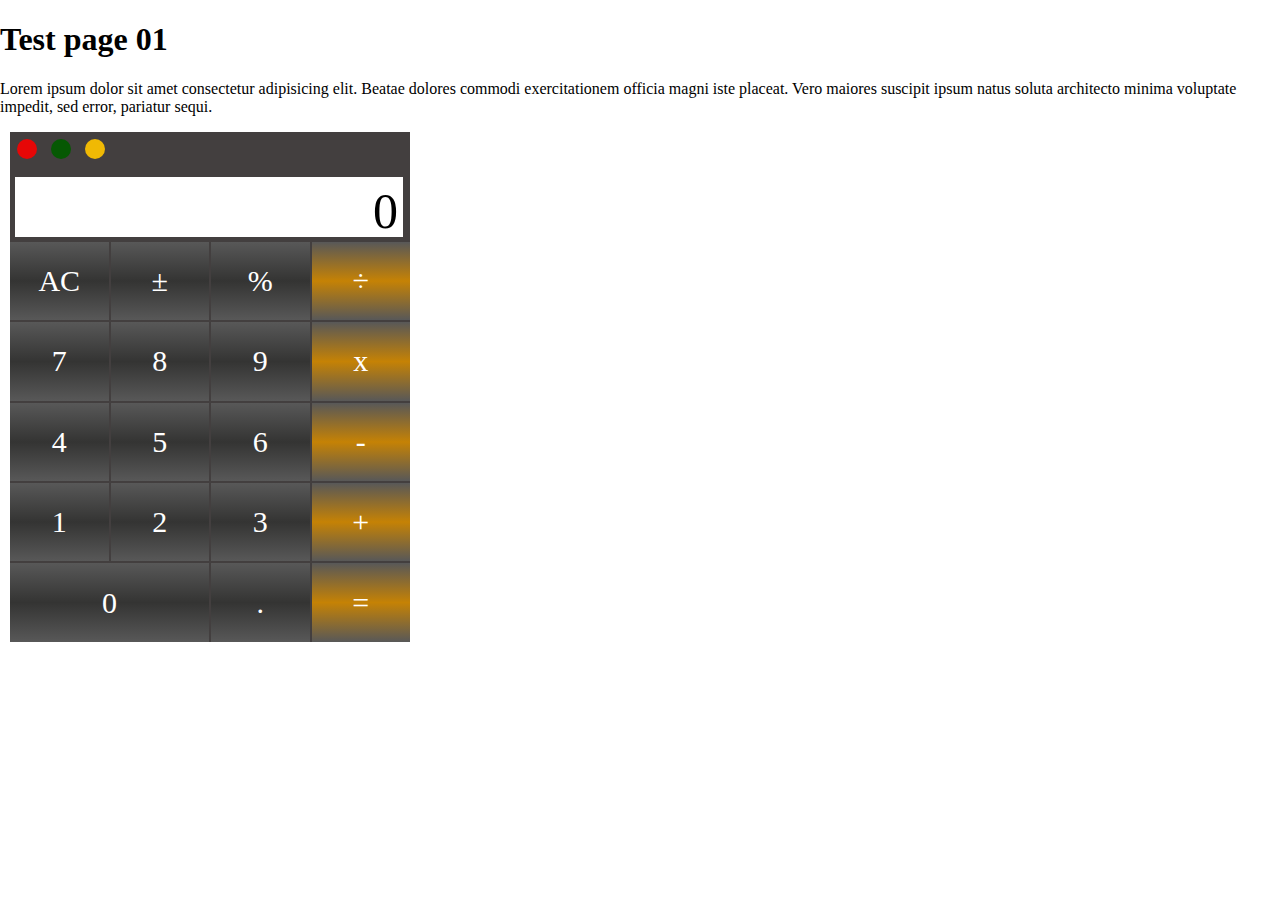
<file: calcGrid.html>
<!DOCTYPE html>
<html lang="en">
    <head>
        <meta charset="UTF-8" />
        <meta http-equiv="X-UA-Compatible" content="IE=edge" />
        <meta name="viewport" content="width=device-width, initial-scale=1.0" />
        <link rel="stylesheet" href="./css/styleGrid.css" />
        <title>Test-Page-1</title>
    </head>
    <body>
        <h1>Test page 01</h1>
        <p>
            Lorem ipsum dolor sit amet consectetur adipisicing elit. Beatae
            dolores commodi exercitationem officia magni iste placeat. Vero
            maiores suscipit ipsum natus soluta architecto minima voluptate
            impedit, sed error, pariatur sequi.
        </p>

        <div class="calc">
            <div class="menu">
                <div class="redCirc"></div>
                <div class="greenCirc"></div>
                <div class="yellCirc"></div>
            </div>
            <div class="result">0</div>
            <div class="calcGrid">
                <div class="btn">AC</div>
                <div class="btn">±</div>
                <div class="btn">%</div>
                <div class="btn yell">÷</div>
                <div class="btn">7</div>
                <div class="btn">8</div>
                <div class="btn">9</div>
                <div class="btn yell">x</div>
                <div class="btn">4</div>
                <div class="btn">5</div>
                <div class="btn">6</div>
                <div class="btn yell">-</div>
                <div class="btn">1</div>
                <div class="btn">2</div>
                <div class="btn">3</div>
                <div class="btn yell">+</div>
                <div class="btn nullGrid">0</div>
                <div class="btn">.</div>
                <div class="btn yell">=</div>
            </div>
        </div>
    </body>
</html>
</file>
<file: css/styleGrid.css>
body {
    margin: 0;
    padding: 0;
    box-sizing: border-box;
}

.calc {
    margin: 10px;
    width: 400px;
    /* height: 500px; */
    background-color: rgb(67, 63, 63);
    display: flex;
    flex-wrap: wrap;
    box-sizing: border-box;
}

.menu {
    width: 100%;
    height: 40px;
    display: flex;
}

.redCirc {
    width: 20px;
    height: 20px;
    border-radius: 10px;
    margin: 7px;
    background-color: rgb(230, 7, 7);
}

.greenCirc {
    width: 20px;
    height: 20px;
    border-radius: 10px;
    margin: 7px;
    background-color: rgb(6, 88, 3);
}

.yellCirc {
    width: 20px;
    height: 20px;
    border-radius: 10px;
    margin: 7px;
    background-color: rgb(240, 185, 4);
}

.btn {
    display: flex;
    align-items: center;
    justify-content: center;
    background: linear-gradient(
        180deg,
        rgb(88, 88, 88),
        rgb(52, 52, 51),
        rgb(88, 88, 88)
    );
    color: white;
    font-size: 30px;
}

.yell {
    background: linear-gradient(
        180deg,
        rgb(88, 88, 88),
        rgb(197, 130, 5),
        rgb(88, 88, 88)
    );
}

.result {
    margin: 5px;
    width: 388px;
    height: 60px;
    background-color: white;
    text-align: right;
    font-size: 50px;
    padding: 5px;
    box-sizing: border-box;
}

.nullGrid {
    grid-column: 1/3;
}

.calcGrid {
    width: 100%;
    height: 400px;
    display: grid;
    grid-template-columns: repeat(4, 1fr);
    grid-template-rows: repeat(5, 1fr);
    gap: 2px;
}
</file>
